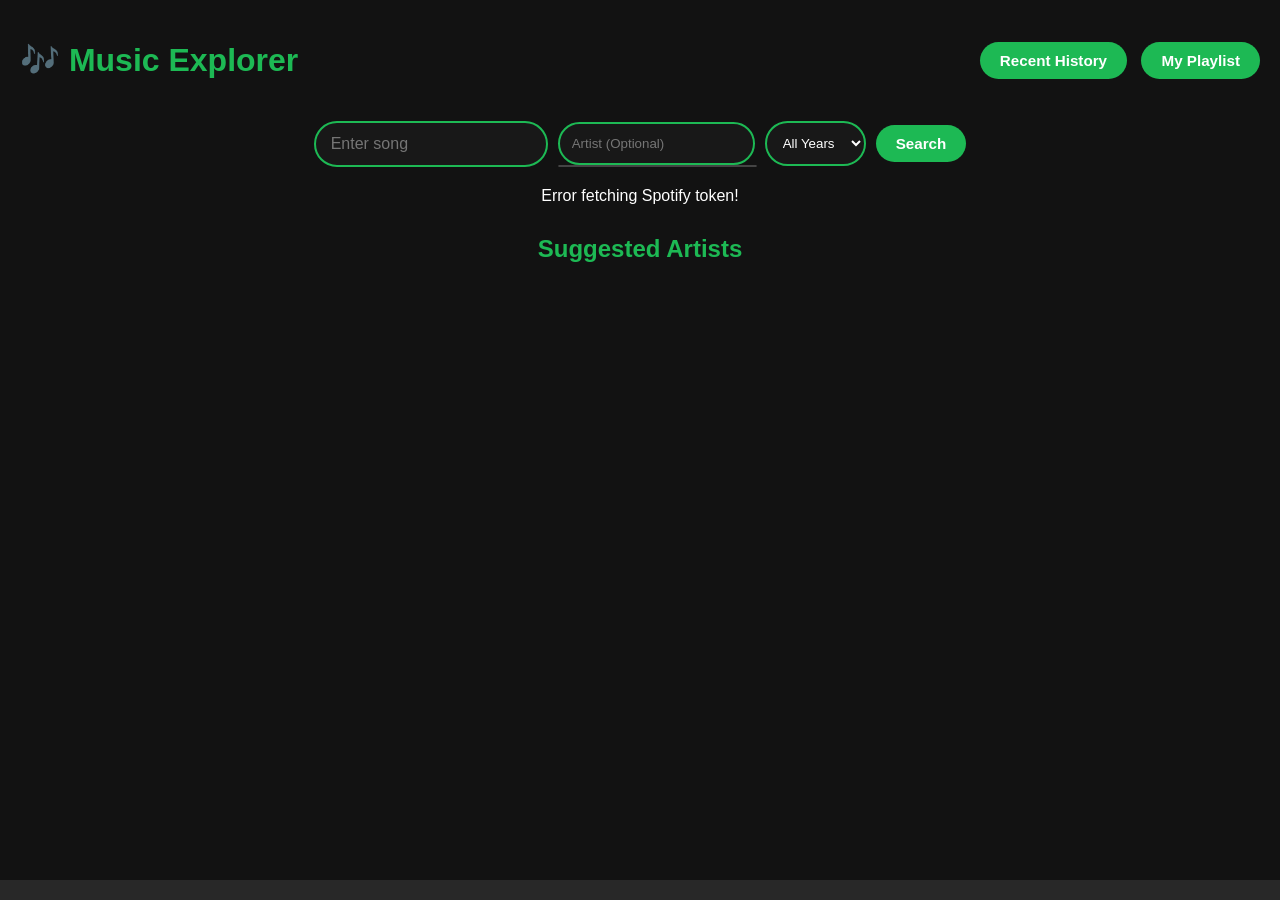
<file: index.html>
<!DOCTYPE html>
<html lang="en">
<head>
  <meta charset="UTF-8">
  <title>Music Explorer</title>
  <link rel="stylesheet" href="style.css">
</head>
<body>
  <header>
    <h1>🎶 Music Explorer</h1>
    <nav>
      <a href="history.html"><button>Recent History</button></a>
      <a href="playlist.html"><button>My Playlist</button></a>
    </nav>
  </header>

 <div class="search-section">
    <input type="text" id="search" placeholder="Enter song">

    <div class="artist-container">
        <input type="text" id="artist" placeholder="Artist (Optional)">
        <div id="artistSuggestions" class="suggestions"></div>
    </div>
    <select id="year">
        <option value="">All Years</option>
        <option value="2026">2026</option>
        <option value="2025">2025</option>
        <option value="2024">2024</option>
        <option value="2023">2023</option>
        <option value="2022">2022</option>
        <option value="2021">2021</option>
        <option value="2020">2020</option>
        <option value="2019">2019</option>
        <option value="2018">2018</option>
        <option value="2017">2017</option>
        <option value="2016">2016</option>
        <option value="2015">2015</option>
    </select>

    <button id="searchBtn">Search</button>
</div>

<p id="error"></p>

  <section id="topArtists">
    <h2>Suggested Artists</h2>
    <div class="track-list" id="artistsList"></div>
  </section>

  <div id="results"></div>
  <div id="lyrics"></div>

  <!-- Persistent Player -->
  <div id="player"></div>

  <script src="script.js?v=4"></script>
</body>
</html>
</file>
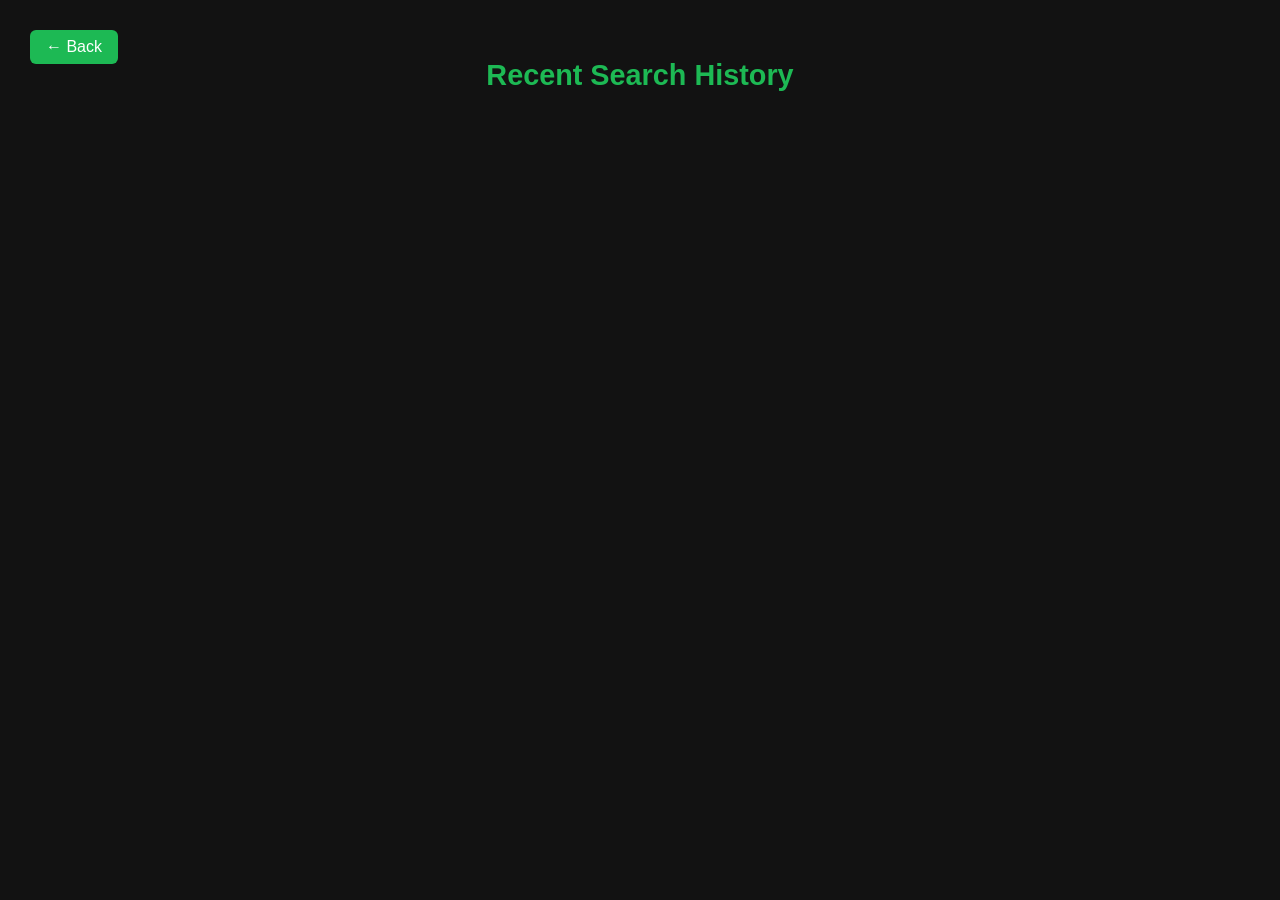
<file: history.html>
<!DOCTYPE html>
<html lang="en">
<head>
  <meta charset="UTF-8">
  <title>Recent History</title>
  <link rel="stylesheet" href="history.css">
</head>
<body>
  <!-- Back button aligned left -->
  <button class="back-btn" onclick="window.history.back()">← Back</button>

  <div class="container">
    <h1>Recent Search History</h1>
    <ul id="historyList"></ul>

    <div id="player"></div>
  </div>

  <script>
    // Get search history from localStorage
    const history = JSON.parse(localStorage.getItem("history")) || [];
    const list = document.getElementById("historyList");

    // Show each search term in the list
    history.forEach(item => {
      const li = document.createElement("li");
      li.textContent = item;
      list.appendChild(li);
    });

    // Get the last played track ID
    const currentTrack = localStorage.getItem("currentTrack");
    if (currentTrack) {
      document.getElementById("player").innerHTML = `
        <iframe src="https://open.spotify.com/embed/track/${currentTrack}" 
          width="300" height="80" allow="encrypted-media"></iframe>`;
    }
  </script>
</body>
</html>
</file>
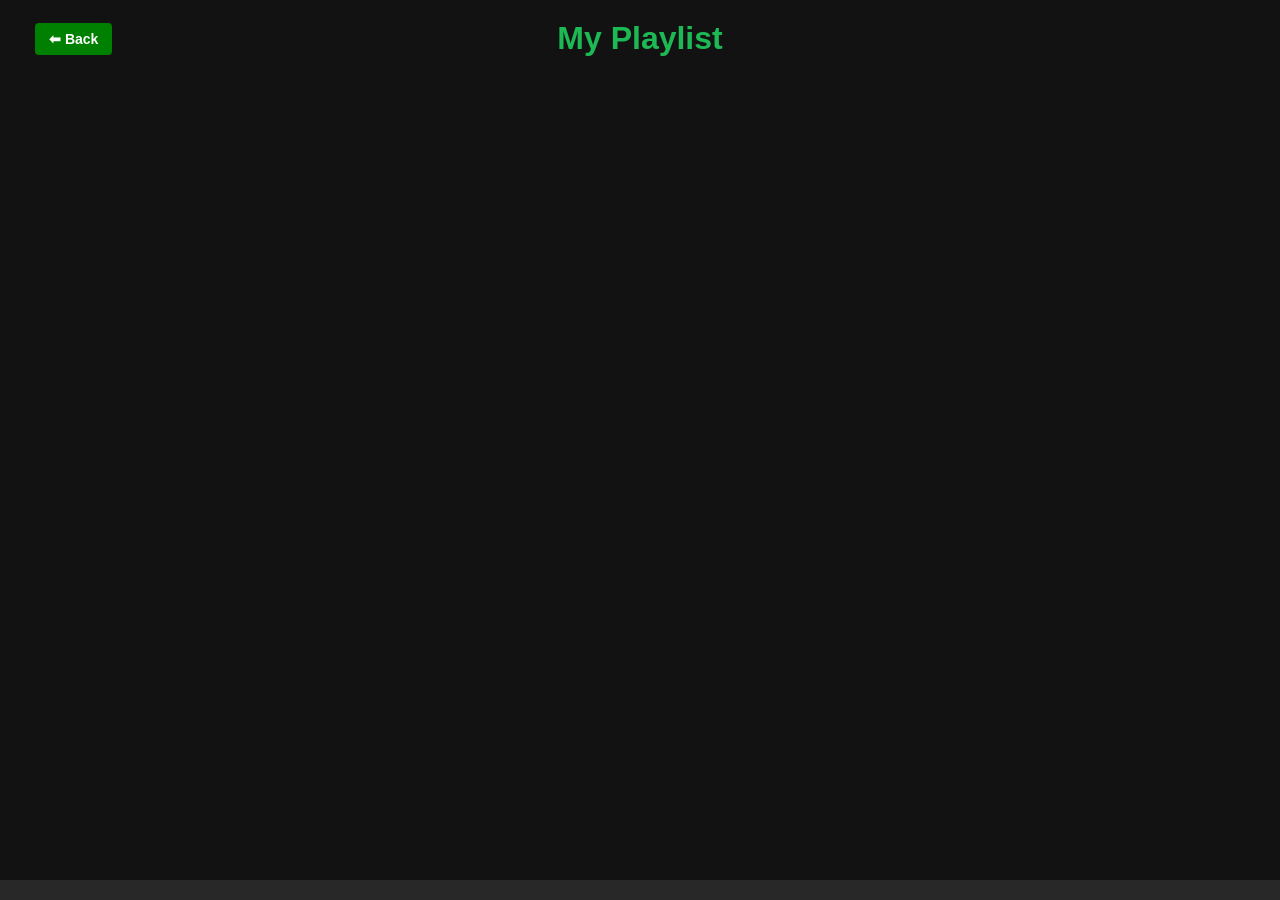
<file: playlist.html>
<html lang="en">
<head>
  <meta charset="UTF-8">
  <title>My Playlist</title>
  <link rel="stylesheet" href="style.css">
  <link rel="stylesheet" href="playlist.css"> <!-- bagong CSS file -->
</head>
<body>
  <!-- Header with Back button + Title -->
  <div class="header">
    <button id="backBtn" onclick="window.location.href='index.html'">⬅ Back</button>
    <h1>My Playlist</h1>
  </div>

  <ul id="playlistList"></ul>

  <!-- Persistent Player -->
  <div id="player"></div>

  <script>
    const playlist = JSON.parse(localStorage.getItem("playlist")) || [];
    const list = document.getElementById("playlistList");
    playlist.forEach(song => {
      const li = document.createElement("li");
      li.textContent = song;
      list.appendChild(li);
    });

    const currentTrack = localStorage.getItem("currentTrack");
    if (currentTrack) {
      document.getElementById("player").innerHTML = `
        <iframe src="https://open.spotify.com/embed/track/${currentTrack}" 
          width="300" height="80" frameborder="0" allow="encrypted-media"></iframe>`;
    }
  </script>
</body>
</html>
</file>
<file: style.css>
body {
  font-family: Arial, sans-serif;
  text-align: center;
  background: #121212;
  color: #fff;
  margin: 0;
  padding: 20px;
  padding-bottom: 100px; /* space so the fixed player doesn't cover content */
}

header {
  display: flex;
  justify-content: space-between;
  align-items: center;
}

h1 {
  color: #1DB954;
}

button {
  padding: 10px 20px;
  background: #1DB954;
  border: none;
  border-radius: 25px;
  color: white;
  cursor: pointer;
  font-weight: bold;
  font-size: 0.95rem;
  transition: background 0.3s ease, transform 0.2s ease, box-shadow 0.3s ease;
}

button:hover {
  background: #1ed760;
  transform: translateY(-2px);
  box-shadow: 0 4px 10px rgba(29, 185, 84, 0.4);
}

/* Nav buttons spacing */
nav button {
  margin-left: 10px;
}

h2 {
  color: #1DB954;
  margin-top: 30px;
}

/* Search bar styling */
#search {
  padding: 12px 15px;
  border-radius: 25px;
  border: 2px solid #1DB954;
  background: #181818;
  color: #fff;
  font-size: 1rem;
  outline: none;
  transition: box-shadow 0.3s ease, border-color 0.3s ease;
}

#search:focus {
  border-color: #1ed760;
  box-shadow: 0 0 8px rgba(29, 185, 84, 0.7);
}

/* Search section (song + artist + year + button) */
.search-section {
  display: flex;
  justify-content: center;
  align-items: center;
  gap: 10px;
  flex-wrap: wrap;
  margin: 20px 0;
}

.search-section select {
  padding: 10px;
  border-radius: 20px;
  border: 2px solid #1DB954;
  background: #181818;
  color: #fff;
}

.search-section select:focus {
  outline: none;
  border-color: #1ed760;
}

#artist,
#year {
  padding: 12px;
  border-radius: 25px;
  border: 2px solid #1DB954;
  background: #181818;
  color: white;
}

.artist-container {
  position: relative;
  display: inline-block;
}

.suggestions {
  position: absolute;
  width: 100%;
  background: #282828;
  border: 1px solid #444;
  border-radius: 8px;
  z-index: 100;
  max-height: 180px;
  overflow-y: auto;
}

.suggestion-item {
  padding: 10px;
  cursor: pointer;
}

.suggestion-item:hover {
  background: #1DB954;
}

/* Results grid */
#results {
  display: flex;
  flex-wrap: wrap;
  justify-content: center;
  gap: 20px;
  margin-top: 20px;
}

/* Suggested Artists grid */
.track-list {
  display: grid;
  grid-template-columns: repeat(auto-fit, minmax(220px, 1fr));
  gap: 20px;
  margin: 20px auto 40px;
  max-width: 900px;
}

.track {
  background: #282828;
  padding: 15px;
  border-radius: 8px;
  width: 220px;
  cursor: pointer;
  transition: transform 0.2s ease;
}

.track:hover {
  transform: scale(1.05);
}

.track img {
  width: 100%;
  border-radius: 8px;
}

/* Persistent player - always docked at the bottom of the screen */
#player {
  position: fixed;
  bottom: 0;
  left: 0;
  width: 100%;
  background: #282828;
  padding: 10px;
  display: flex;
  justify-content: center;
  align-items: center;
  gap: 15px;
  z-index: 500;
  box-sizing: border-box;
}
</file>
<file: history.css>
body {
  font-family: Arial, sans-serif;
  background-color: #121212; /* Spotify dark background */
  color: #fff;
  margin: 0;
  padding: 0;
}

.back-btn {
  margin: 15px;
  padding: 8px 16px;
  background-color: #1DB954;
  border: none;
  border-radius: 6px;
  color: #fff;
  font-size: 1em;
  cursor: pointer;
  position: absolute; 
  top: 15px;
  left: 15px;
}

.back-btn:hover {
  background-color: #1aa34a;
}

.container {
  max-width: 600px;
  margin: 0 auto; 
  padding: 40px 20px;
  text-align: center;
}

h1 {
  font-size: 1.8em;
  margin-bottom: 20px;
  color: #1DB954; 
}

ul {
  list-style: none;
  padding: 0;
}

li {
  background-color: #181818;
  margin: 8px 0;
  padding: 10px;
  border-radius: 6px;
}

#player {
  margin-top: 20px;
}

iframe {
  border: none;
  border-radius: 8px;
}
</file>
<file: playlist.css>
/* Header container */
.header {
  display: flex;
  align-items: center;
  justify-content: center; /* center ang title */
  position: relative;      /* para ma-place ang back button sa kaliwa */
  margin-bottom: 20px;
}

/* Back button styling */
#backBtn {
  position: absolute;
  left: 15px;
  padding: 8px 14px;
  background-color: green;
  color: #fff;
  border: none;
  border-radius: 4px;
  cursor: pointer;
  font-size: 14px;
}
#backBtn:hover {
  background-color: darkgreen;
}

/* Centered title */
.header h1 {
  margin: 0;
}
</file>
